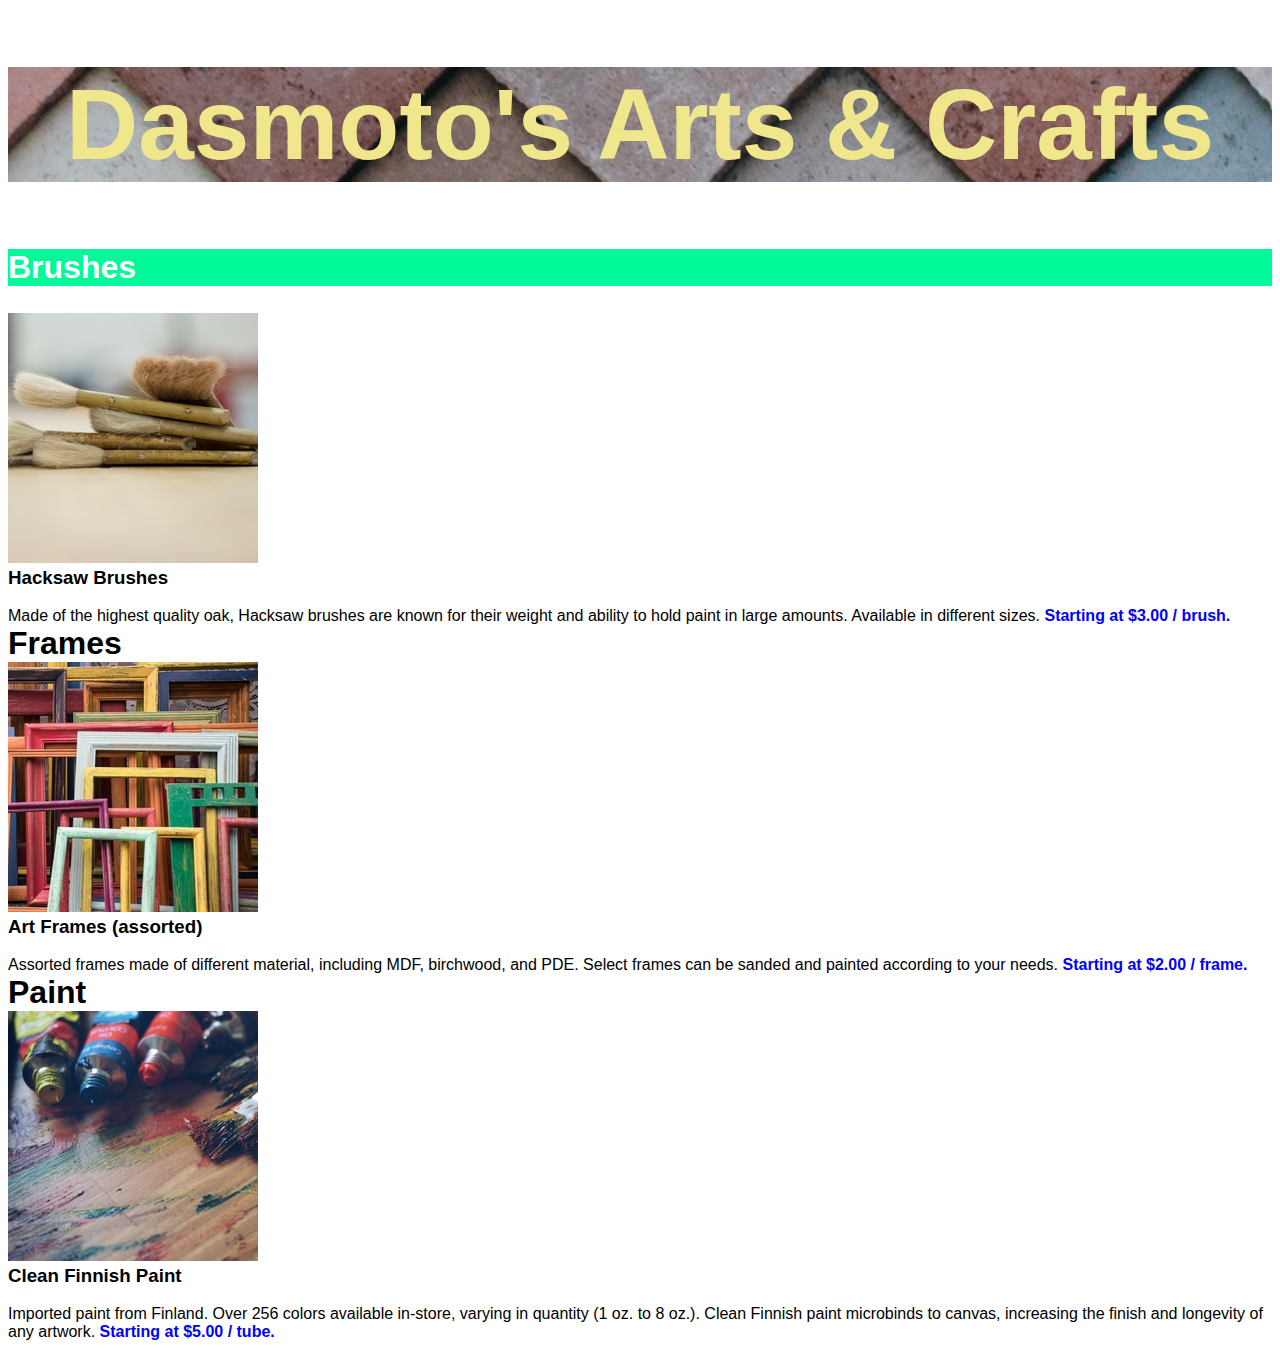
<file: DasmotosProject/index.html>
<!DOCTYPE html>
<html lang="en">
  <head>
    <meta charset="UTF-8" />
    <meta name="viewport" content="width=device-width, initial-scale=1.0" />
    <link rel="stylesheet" href="./styles.css" />
    <title>Dasmoto's Arts & Crafts</title>
  </head>
  <body>
    <header>
      <h1>Dasmoto's Arts & Crafts</h1>
    </header>
    <main>
      <div>
        <h1 class="brush">Brushes</h1>
        <img src="./images/2.jpeg" alt="brushes" />
        <h3>Hacksaw Brushes</h3>
        <p class="paragraph">
          Made of the highest quality oak, Hacksaw brushes are known for their
          weight and ability to hold paint in large amounts. Available in
          different sizes. <span>Starting at $3.00 / brush.</span>
        </p>
      </div>
      <div>
        <h1 class="frames">Frames</h1>
        <img src="./images/3.jpeg" alt="colour frames" />
        <h3>Art Frames (assorted)</h3>
        <p class="paragraph">
          Assorted frames made of different material, including MDF, birchwood,
          and PDE. Select frames can be sanded and painted according to your
          needs. <span>Starting at $2.00 / frame.</span>
        </p>
      </div>
      <div>
        <h1 class="paint">Paint</h1>
        <img src="./images/4.jpeg" alt="painting tubes and brushes" />
        <h3>Clean Finnish Paint</h3>
        <p class="paragraph">
          Imported paint from Finland. Over 256 colors available in-store,
          varying in quantity (1 oz. to 8 oz.). Clean Finnish paint microbinds
          to canvas, increasing the finish and longevity of any artwork.
          <span>Starting at $5.00 / tube.</span>
        </p>
      </div>
    </main>
  </body>
</html>
</file>
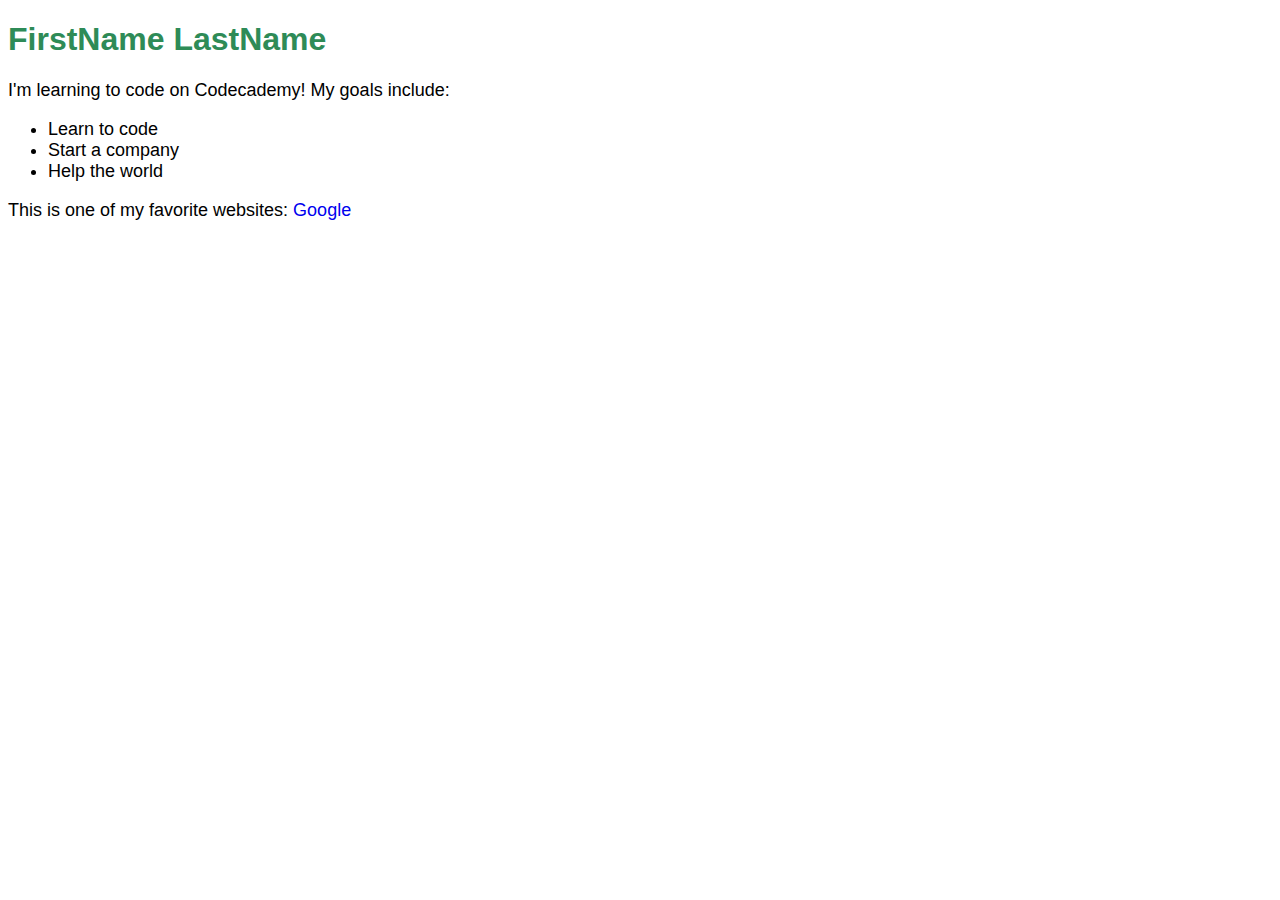
<file: DevProject/index.html>
<!DOCTYPE html>
<html>
  <head>
    <title>First CodeAcademy's Project</title>
    <link href="./resources/css/index.css" rel="stylesheet" />
  </head>
  <body>
    <h1>FirstName LastName</h1>
    <p>I'm learning to code on Codecademy! My goals include:</p>
    <ul>
      <li>Learn to code</li>
      <li>Start a company</li>
      <li>Help the world</li>
    </ul>
    <p>
      This is one of my favorite websites:
      <a href="https://www.google.com/" target="_blank" type="text/css"
        >Google</a
      >
    </p>
  </body>
</html>
</file>
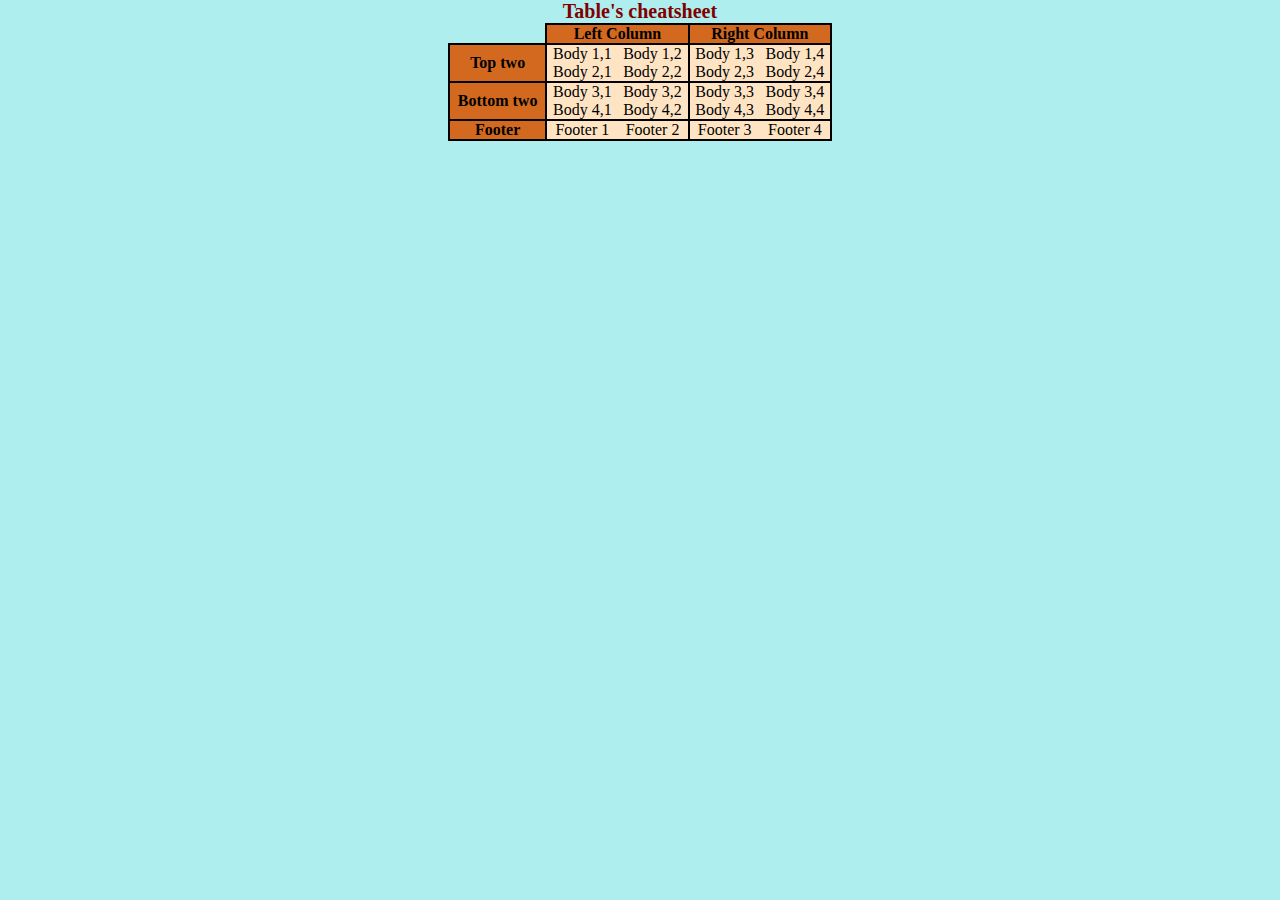
<file: TablesCheatsheet/index.html>
<!DOCTYPE html>
<html lang="en">
  <head>
    <meta charset="UTF-8" />
    <meta name="viewport" content="width=device-width, initial-scale=1.0" />
    <title>Table's cheatsheet</title>
    <link rel="stylesheet" href="./styles.css" />
  </head>
  <body>
    <table>
      <caption>
        Table's cheatsheet
      </caption>
      <colgroup>
        <col />
        <col span="2" />
        <col span="2" />
      </colgroup>
      <thead>
        <th></th>
        <th colspan="2" class="border color">Left Column</th>
        <th colspan="2" class="border color">Right Column</th>
      </thead>
      <tbody>
        <tr class="background">
          <th rowspan="2" class="border color">Top two</th>
          <td>Body 1,1</td>
          <td>Body 1,2</td>
          <td style="border-left: 2px solid black">Body 1,3</td>
          <td>Body 1,4</td>
        </tr>
        <tr class="background">
          <td>Body 2,1</td>
          <td>Body 2,2</td>
          <td style="border-left: 2px solid black">Body 2,3</td>
          <td>Body 2,4</td>
        </tr>
        <tr class="background" style="border-top: 2px solid black">
          <th rowspan="2" class="border color">Bottom two</th>
          <td>Body 3,1</td>
          <td>Body 3,2</td>
          <td style="border-left: 2px solid black">Body 3,3</td>
          <td>Body 3,4</td>
        </tr>
        <tr class="background">
          <td>Body 4,1</td>
          <td>Body 4,2</td>
          <td style="border-left: 2px solid black">Body 4,3</td>
          <td>Body 4,4</td>
        </tr>
      </tbody>
      <tfoot class="border background">
        <tr>
          <th class="border color">Footer</th>
          <td>Footer 1</td>
          <td>Footer 2</td>
          <td style="border-left: 2px solid black">Footer 3</td>
          <td>Footer 4</td>
        </tr>
      </tfoot>
    </table>
  </body>
</html>
</file>
<file: DasmotosProject/styles.css>
* {
  margin: 0;
  padding: 0;
  box-sizing: border-box;
  font-family: Helvetica;
}

body {
  margin: 8px;
}

header {
  background-image: url(./images/1.jpeg);
  text-align: center;
  margin: 67px 0;
}

header h1 {
  color: khaki;
  font-weight: 700;
  font-size: 100px;
}

.container img {
  margin-bottom: 20px;
}

.brush {
  color: white;
  background-color: rgb(0, 250, 154);
  margin-bottom: 26.5px;
}

.paragraph {
  margin-top: 18px;
}

.paragraph span {
  font-weight: bold;
  color: rgb(0, 0, 255);
}
</file>
<file: DevProject/resources/css/index.css>
* {
  font-family: Helvetica, Arial, sans-serif;
}

h1 {
  color: SeaGreen;
}

p,
li {
  font-size: 18px;
}

a {
  text-decoration: none;
}
</file>
<file: TablesCheatsheet/styles.css>
* {
  box-sizing: border-box;
  margin: 0;
  padding: 0;
}

body {
  background-color: #afeeee;
}

table {
  margin: 0 auto;
  border-collapse: collapse;
  width: 30%;
  text-align: center;
}

caption {
  font-weight: bold;
  font-size: 20px;
  color: #800000;
}

.border {
  border: 2px solid black;
}

tbody {
  border: 2px solid black;
}

.color {
  background-color: #d2691e;
}

.background {
  background-color: #ffe4c4;
}
</file>
